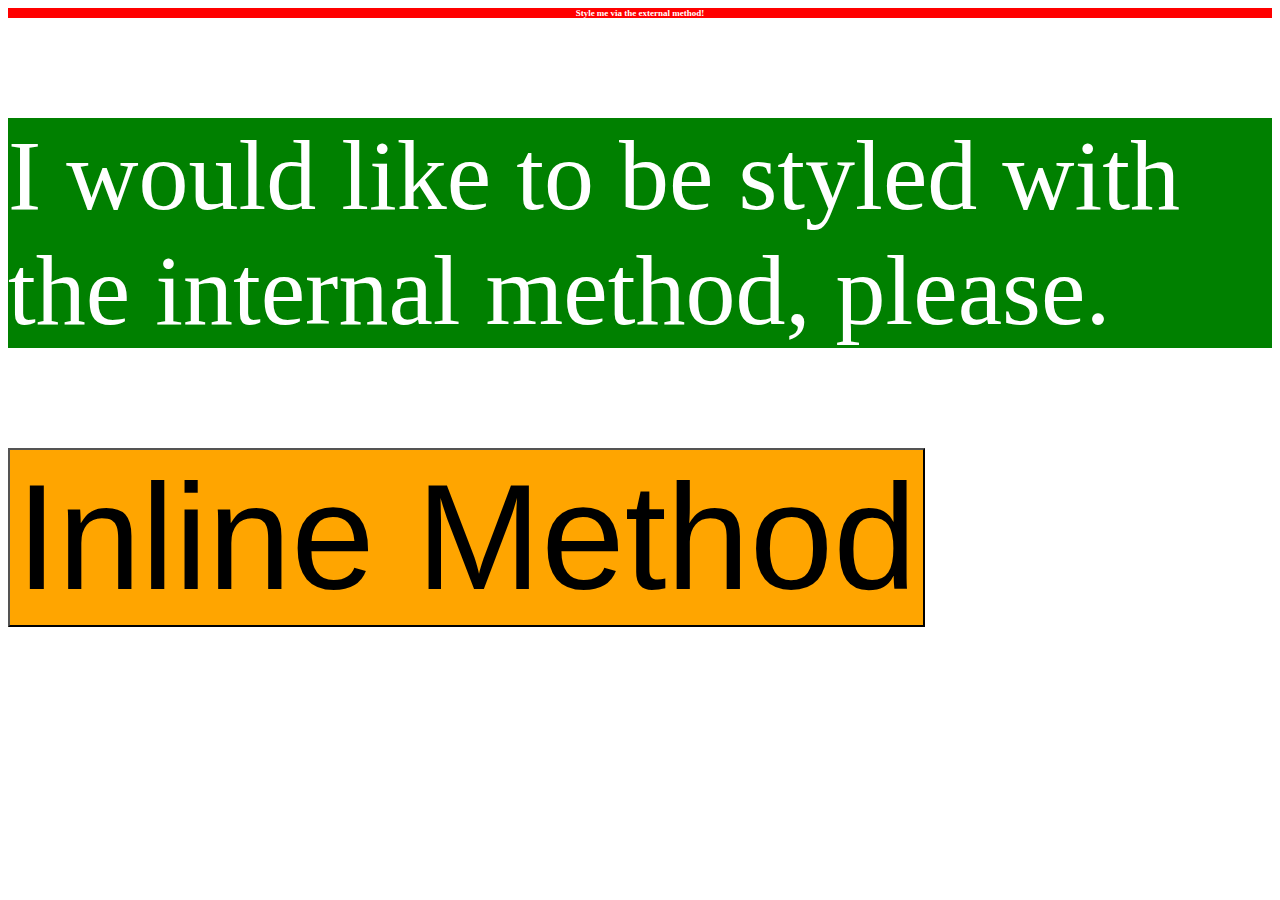
<file: foundations/01-css-methods/index.html>
<!DOCTYPE html>
<html lang="en">
  <head>
    <meta charset="UTF-8">
    <meta http-equiv="X-UA-Compatible" content="IE=edge">
    <meta name="viewport" content="width=device-width, initial-scale=1.0">
    <title>Methods for Adding CSS</title>
    <link rel="stylesheet" href="style.css">
    <style>
      p {
        color: white;
        background-color: green;
        font-size: 100px;
      }
    </style>
  </head>
  <body>
    <div>Style me via the external method!</div>
    <p>I would like to be styled with the internal method, please.</p>
    <button style="background-color: orange; font-size: 150px;">Inline Method</button>
  </body>
</html>
</file>
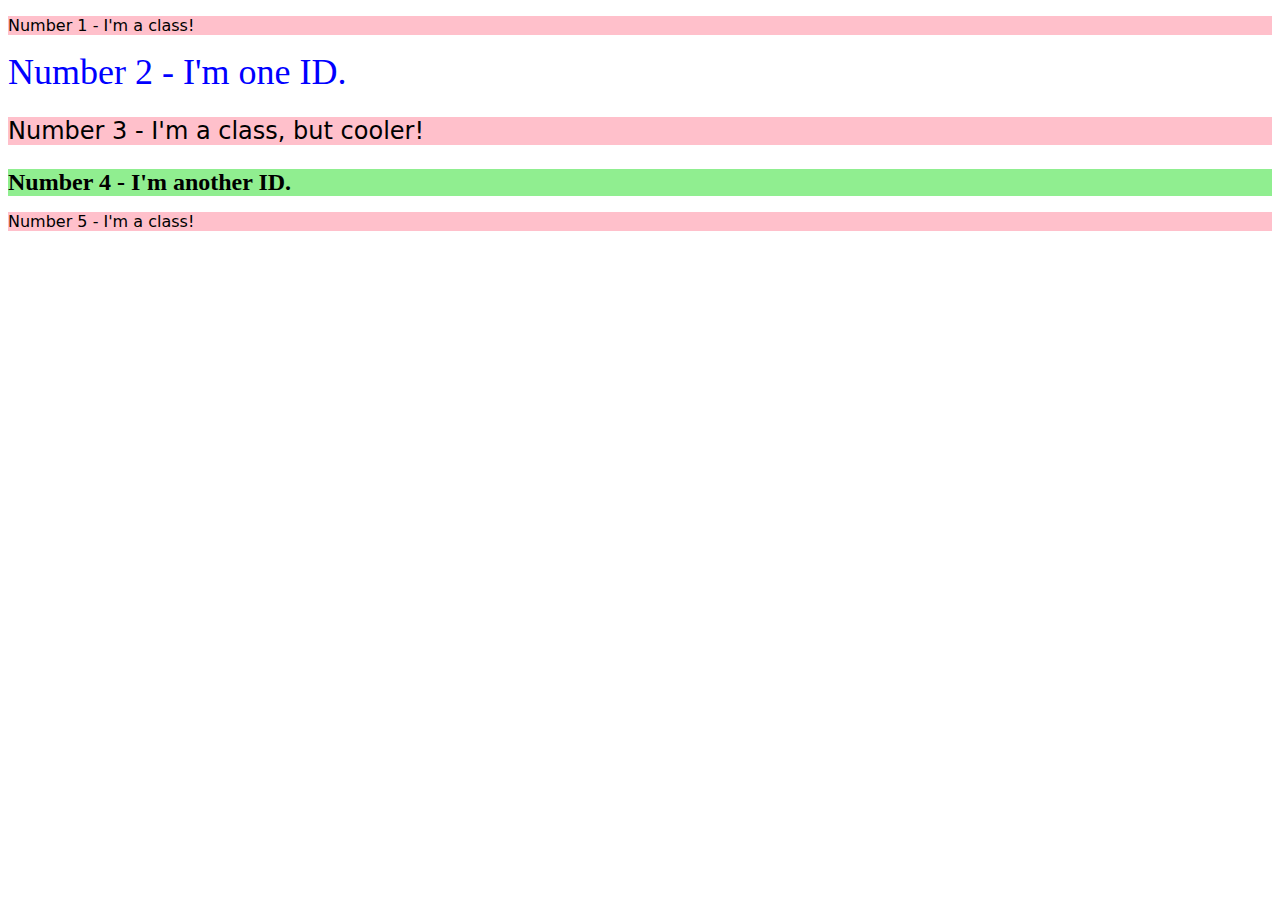
<file: foundations/02-class-id-selectors/index.html>
<!DOCTYPE html>
<html lang="en">
  <head>
    <meta charset="UTF-8">
    <meta http-equiv="X-UA-Compatible" content="IE=edge">
    <meta name="viewport" content="width=device-width, initial-scale=1.0">
    <title>Class and ID Selectors</title>
    <link rel="stylesheet" href="style.css">
  </head>
  <body>
    <p class = "odd">Number 1 - I'm a class!</p>
    <div id = "oneID">Number 2 - I'm one ID.</div>
    <p class = "odd cooler">Number 3 - I'm a class, but cooler!</p>
    <div id = "anotherID">Number 4 - I'm another ID.</div>
    <p class = "odd">Number 5 - I'm a class!</p>
  </body>
</html>
</file>
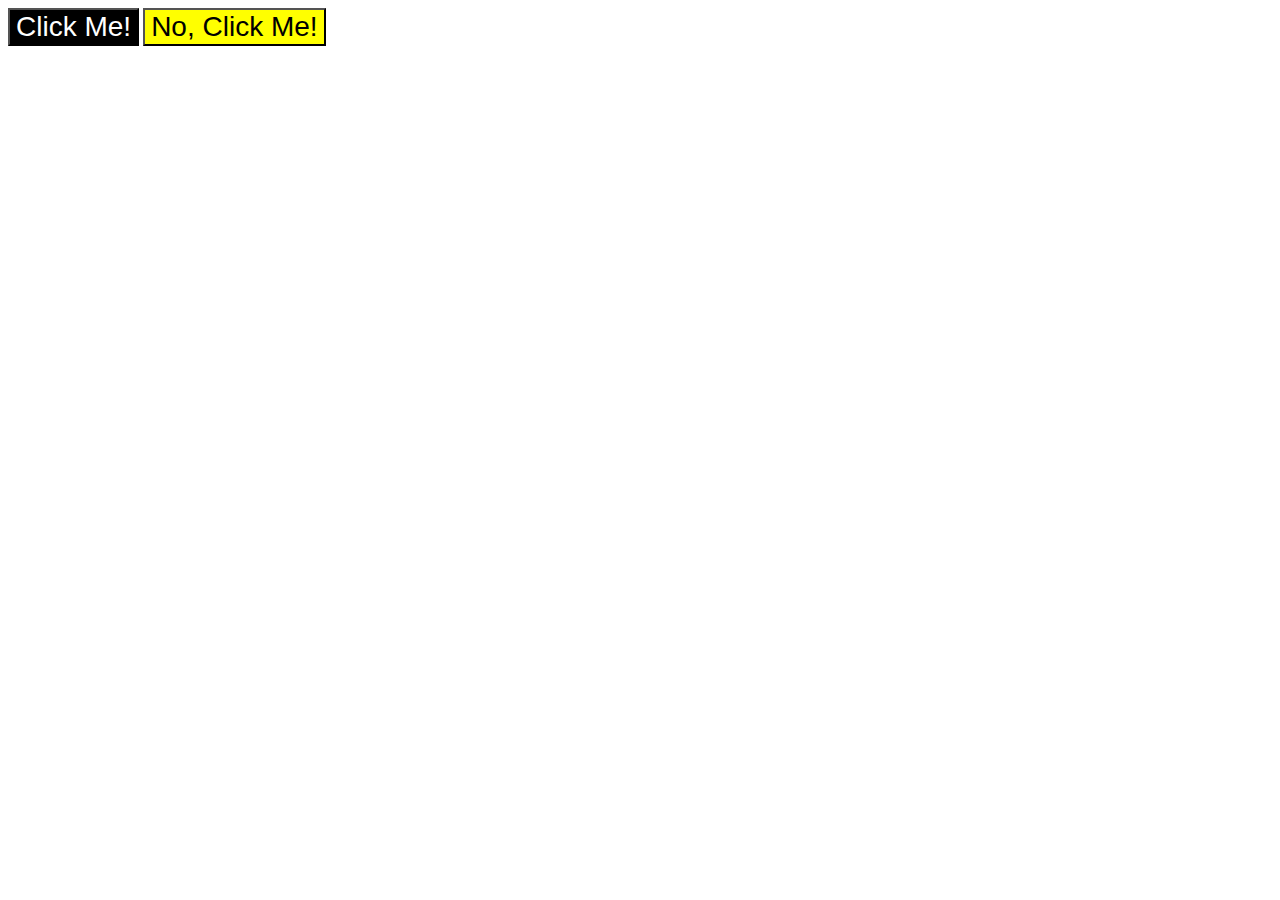
<file: foundations/03-grouping-selectors/index.html>
<!DOCTYPE html>
<html lang="en">
  <head>
    <meta charset="UTF-8">
    <meta http-equiv="X-UA-Compatible" content="IE=edge">
    <meta name="viewport" content="width=device-width, initial-scale=1.0">
    <title>Grouping Selectors</title>
    <link rel="stylesheet" href="style.css">
  </head>
  <body>
    <button class = "black">Click Me!</button>
    <button class = "yellow">No, Click Me!</button>
  </body>
</html>
</file>
<file: foundations/01-css-methods/style.css>
div {
  color: white;
  background-color: red;
  font-size: 9px;
  font-weight: bold;
  text-align: center;
}
</file>
<file: foundations/02-class-id-selectors/style.css>
.odd {
  background-color: rgb(255, 192, 203);
  font-family: Verdana, "DejaVu Sans", sans-serif;
}

#oneID {
  color: rgb(0,0,255);
  font-size: 36px;
}

.cooler {
  font-size: 24px;
}
  
#anotherID {
  background-color: rgb(144,238,144);
  font-size: 24px;
  font-weight: bold;
}
</file>
<file: foundations/03-grouping-selectors/style.css>
.black,
.yellow {
    font-size: 28px;
    font-family: Helvetica, "Times New Roman", sans-serif;
}
.black {
    color: white;
    background-color: black;
}
.yellow {
    background-color: yellow;
}
</file>
